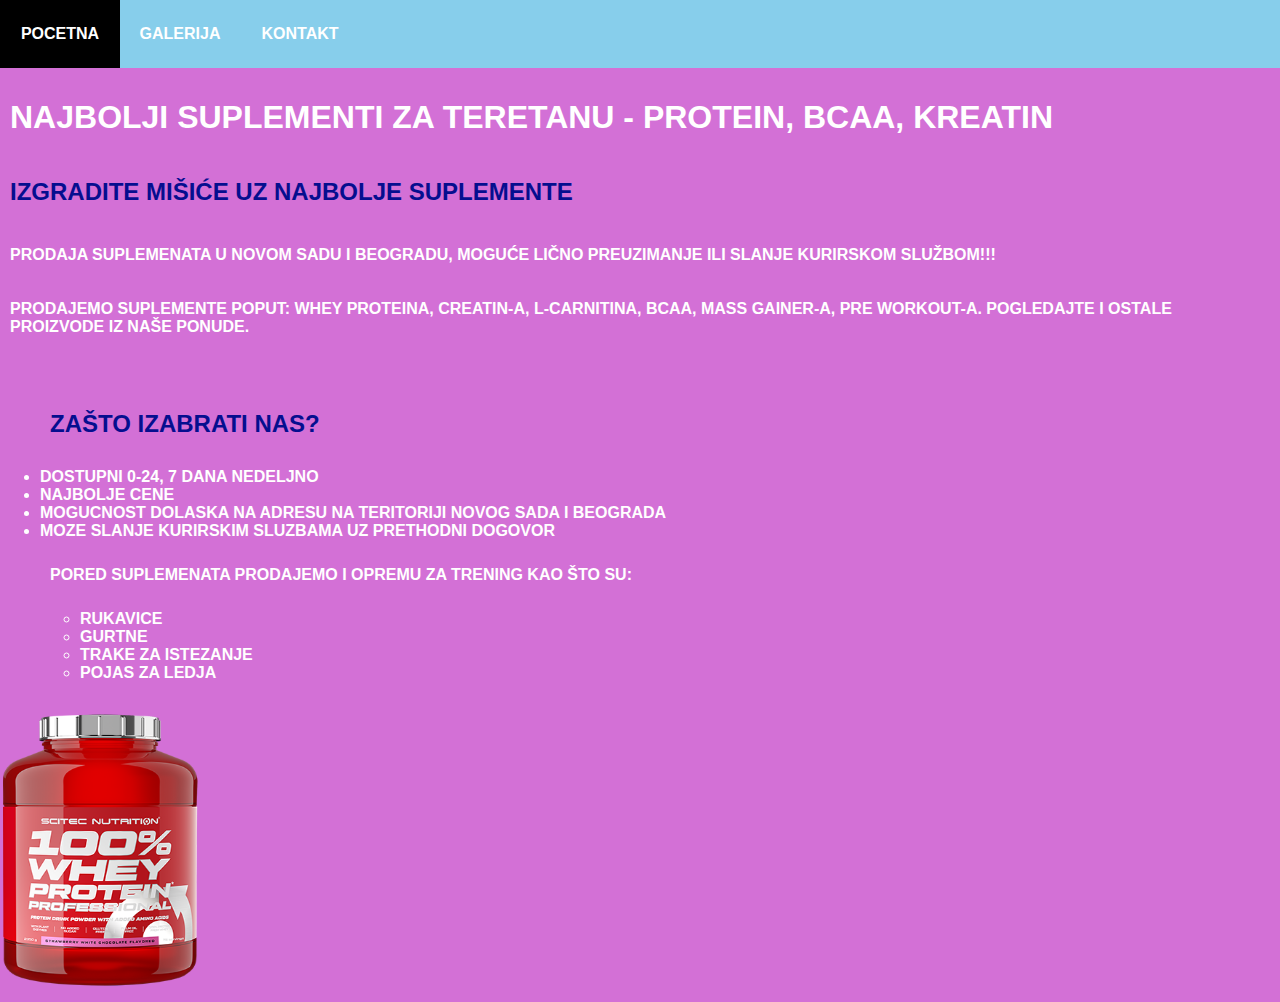
<file: index.html>
<!DOCTYPE html>
<html lang="en">

<head>
    <script async src="https://www.googletagmanager.com/gtag/js?id=G-84N8S1DVGR"></script>
    <script>
    window.dataLayer = window.dataLayer || [];
    function gtag(){dataLayer.push(arguments);}
    gtag('js', new Date());
    gtag('config', 'G-84N8S1DVGR');
    </script>

    <meta charset="UTF-8">
    <meta http-equiv="X-UA-Compatible" content="IE=edge">
    <meta name="viewport" content="width=device-width, initial-scale=1.0">
    <meta name="description" content="Otkrijte najbolje suplemente za teretanu! Protein, BCAA, kreatin, vitamini i minerali za brže izgradnje mišića i mršavljenje. Kupite najbolje dodatke ishrani po najpovoljnijim cenama!">
    <meta name="keywords" content="whey, protein, BCAA, suplementi, kreatin, vitamini i minerali, izgradnja mišića, aminokiseline, proteinski prah, mršavljenje, dodaci ishrani, najbolji suplementi za teretanu">
    <title>Prodavnica suplemenata - Protein, BCAA, Kreatin, Vitamini i Minerali</title>


    <link rel="stylesheet" type="text/css" href="style.css?v=1.1" />
    
    <link rel="apple-touch-icon" sizes="57x57" href="ico/apple-icon-57x57.png">
    <link rel="apple-touch-icon" sizes="60x60" href="ico/apple-icon-60x60.png">
    <link rel="apple-touch-icon" sizes="72x72" href="ico/apple-icon-72x72.png">
    <link rel="apple-touch-icon" sizes="76x76" href="ico/apple-icon-76x76.png">
    <link rel="apple-touch-icon" sizes="114x114" href="ico/apple-icon-114x114.png">
    <link rel="apple-touch-icon" sizes="120x120" href="ico/apple-icon-120x120.png">
    <link rel="apple-touch-icon" sizes="144x144" href="ico/apple-icon-144x144.png">
    <link rel="apple-touch-icon" sizes="152x152" href="ico/apple-icon-152x152.png">
    <link rel="apple-touch-icon" sizes="180x180" href="ico/apple-icon-180x180.png">
    <link rel="icon" type="image/png" sizes="192x192"  href="ico/android-icon-192x192.png">
    <link rel="icon" type="image/png" sizes="32x32" href="ico/favicon-32x32.png">
    <link rel="icon" type="image/png" sizes="96x96" href="ico/favicon-96x96.png">
    <link rel="icon" type="image/png" sizes="16x16" href="ico/favicon-16x16.png">
    <link rel="manifest" href="manifest.json">
    <meta name="msapplication-TileColor" content="#ffffff">
    <meta name="msapplication-TileImage" content="ms-icon-144x144.png">
    <meta name="theme-color" content="#ffffff">
    
    <meta property="og:url" content="https://kristinadobrijevic.github.io/ProdavnicaSuplemenata/" />
    <meta property="og:type" content="website" />
    <meta property="og:title" content="Prodavnica Suplemenata" />
    <meta property="og:description" content="Podignite svoj trening na viši nivo! Proteini, kreatin, vitamini i dodatna ishrana po najboljim cenama. Posetite nas danas!" />
    <meta property="og:image" content="https://kristinadobrijevic.github.io/ProdavnicaSuplemenata/whey.jpg" />
    <meta property="og:image:width" content="1200" />
    <meta property="og:image:height" content="630" />
</head>

<body>

    <div id="fb-root"></div>
    <script async defer crossorigin="anonymous" src="https://connect.facebook.net/en_US/sdk.js#xfbml=1&version=v21.0"></script>

    <div class="topnav">
        <a class="active" href="index.html">Pocetna</a>
        <a href="galerija.html">Galerija</a>
        <a href="kontakt.html">Kontakt</a>
    </div>

    <h1>Najbolji suplementi za teretanu - Protein, BCAA, Kreatin</h1>

    <h2>Izgradite mišiće uz najbolje suplemente</h2>
    <p>Prodaja suplemenata u Novom Sadu i Beogradu, moguće lično preuzimanje ili slanje kurirskom službom!!!</p>
    <p>Prodajemo suplemente poput: WHEY proteina, Creatin-a, L-carnitina, BCAA, MASS Gainer-a, Pre workout-a.
    Pogledajte i ostale proizvode iz naše ponude.</p>
    <br>

    <ul>
        <h2>Zašto izabrati nas?</h2>
        <li class="nav-item">DOSTUPNI 0-24, 7 DANA NEDELJNO</li>
        <li class="nav-item">NAJBOLJE CENE</li>
        <li class="nav-item">MOGUCNOST DOLASKA NA ADRESU NA TERITORIJI NOVOG SADA I BEOGRADA</li>
        <li class="nav-item">MOZE SLANJE KURIRSKIM SLUZBAMA UZ PRETHODNI DOGOVOR</li>

        <p>Pored suplemenata prodajemo i opremu za trening kao što su:  </p>
        <ul>
            <li>Rukavice </li>
            <li>Gurtne</li>
            <li>Trake za istezanje</li>
            <li>Pojas za ledja</li>
        </ul>
    </ul>
    <div>
        <img src="whey.jpg" class="imgmain" alt="Proteinska bomba">
    </div>

    
    <div class="fb-like" data-href="https://kristinadobrijevic.github.io/ProdavnicaSuplemenata/index.html" data-width="" data-layout="" data-action="" data-size="" data-share="true"></div>

</body>

</html>
</file>
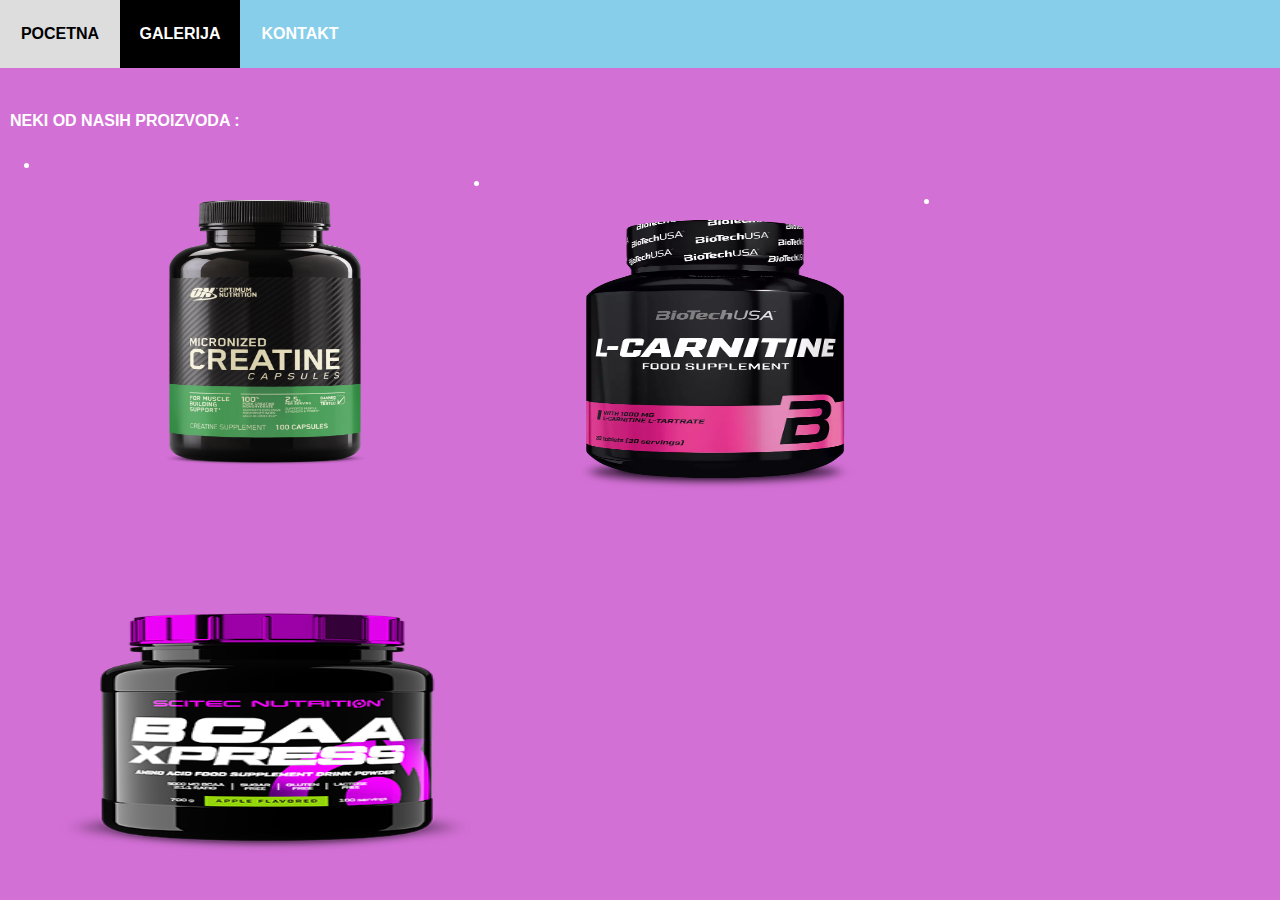
<file: galerija.html>
<!DOCTYPE html>
<html lang="en">

<head>
    <script async src="https://www.googletagmanager.com/gtag/js?id=G-84N8S1DVGR"></script>
    <script>
    window.dataLayer = window.dataLayer || [];
    function gtag(){dataLayer.push(arguments);}
    gtag('js', new Date());
    gtag('config', 'G-84N8S1DVGR');
    </script>
    
    <meta charset="UTF-8">
    <meta http-equiv="X-UA-Compatible" content="IE=edge">
    <meta name="viewport" content="width=device-width, initial-scale=1.0">
    <meta name="description" content="Otkrijte najbolje suplemente za teretanu! Protein, BCAA, kreatin, vitamini i minerali za brže izgradnje mišića i mršavljenje. Kupite najbolje dodatke ishrani po najpovoljnijim cenama!">
    <meta name="keywords" content="whey, protein, BCAA, suplementi, kreatin, vitamini i minerali, izgradnja mišića, aminokiseline, proteinski prah, mršavljenje, dodaci ishrani, najbolji suplementi za teretanu">
    <title>Prodavnica suplemenata - Protein, BCAA, Kreatin, Vitamini i Minerali</title>
    <link rel="stylesheet" type="text/css" href="style.css" />
    
    <link rel="apple-touch-icon" sizes="57x57" href="ico/apple-icon-57x57.png">
    <link rel="apple-touch-icon" sizes="60x60" href="ico/apple-icon-60x60.png">
    <link rel="apple-touch-icon" sizes="72x72" href="ico/apple-icon-72x72.png">
    <link rel="apple-touch-icon" sizes="76x76" href="ico/apple-icon-76x76.png">
    <link rel="apple-touch-icon" sizes="114x114" href="ico/apple-icon-114x114.png">
    <link rel="apple-touch-icon" sizes="120x120" href="ico/apple-icon-120x120.png">
    <link rel="apple-touch-icon" sizes="144x144" href="ico/apple-icon-144x144.png">
    <link rel="apple-touch-icon" sizes="152x152" href="ico/apple-icon-152x152.png">
    <link rel="apple-touch-icon" sizes="180x180" href="ico/apple-icon-180x180.png">
    <link rel="icon" type="image/png" sizes="192x192"  href="ico/android-icon-192x192.png">
    <link rel="icon" type="image/png" sizes="32x32" href="ico/favicon-32x32.png">
    <link rel="icon" type="image/png" sizes="96x96" href="ico/favicon-96x96.png">
    <link rel="icon" type="image/png" sizes="16x16" href="ico/favicon-16x16.png">
    <link rel="manifest" href="manifest.json">
    <meta name="msapplication-TileColor" content="#ffffff">
    <meta name="msapplication-TileImage" content="ms-icon-144x144.png">
    <meta name="theme-color" content="#ffffff">
</head>

<body>
    <div class="topnav">
        <a href="index.html">Pocetna</a>
        <a class="active" href="galerija.html">Galerija</a>
        <a href="kontakt.html">Kontakt</a>
    </div>
    <br>

    <p>Neki od nasih proizvoda :</p>    
    
    <ul>
        <li><img src="creatine.jpg" class="gallery-img" alt="Kreatin - Najbolji suplement za teretanu"></li>
        <li><img src="lcartnitine.jpg" class="gallery-img" alt="L-Carnitine - Aminokiselina koja igra kljucnu ulogu za energiju  u telu"></li>
        <li><img src="bcaa.jpg" class="gallery-img" alt="BCAA - Suplementi za bolji oporavak"></li>
    </ul>
</body>

</html>
</file>
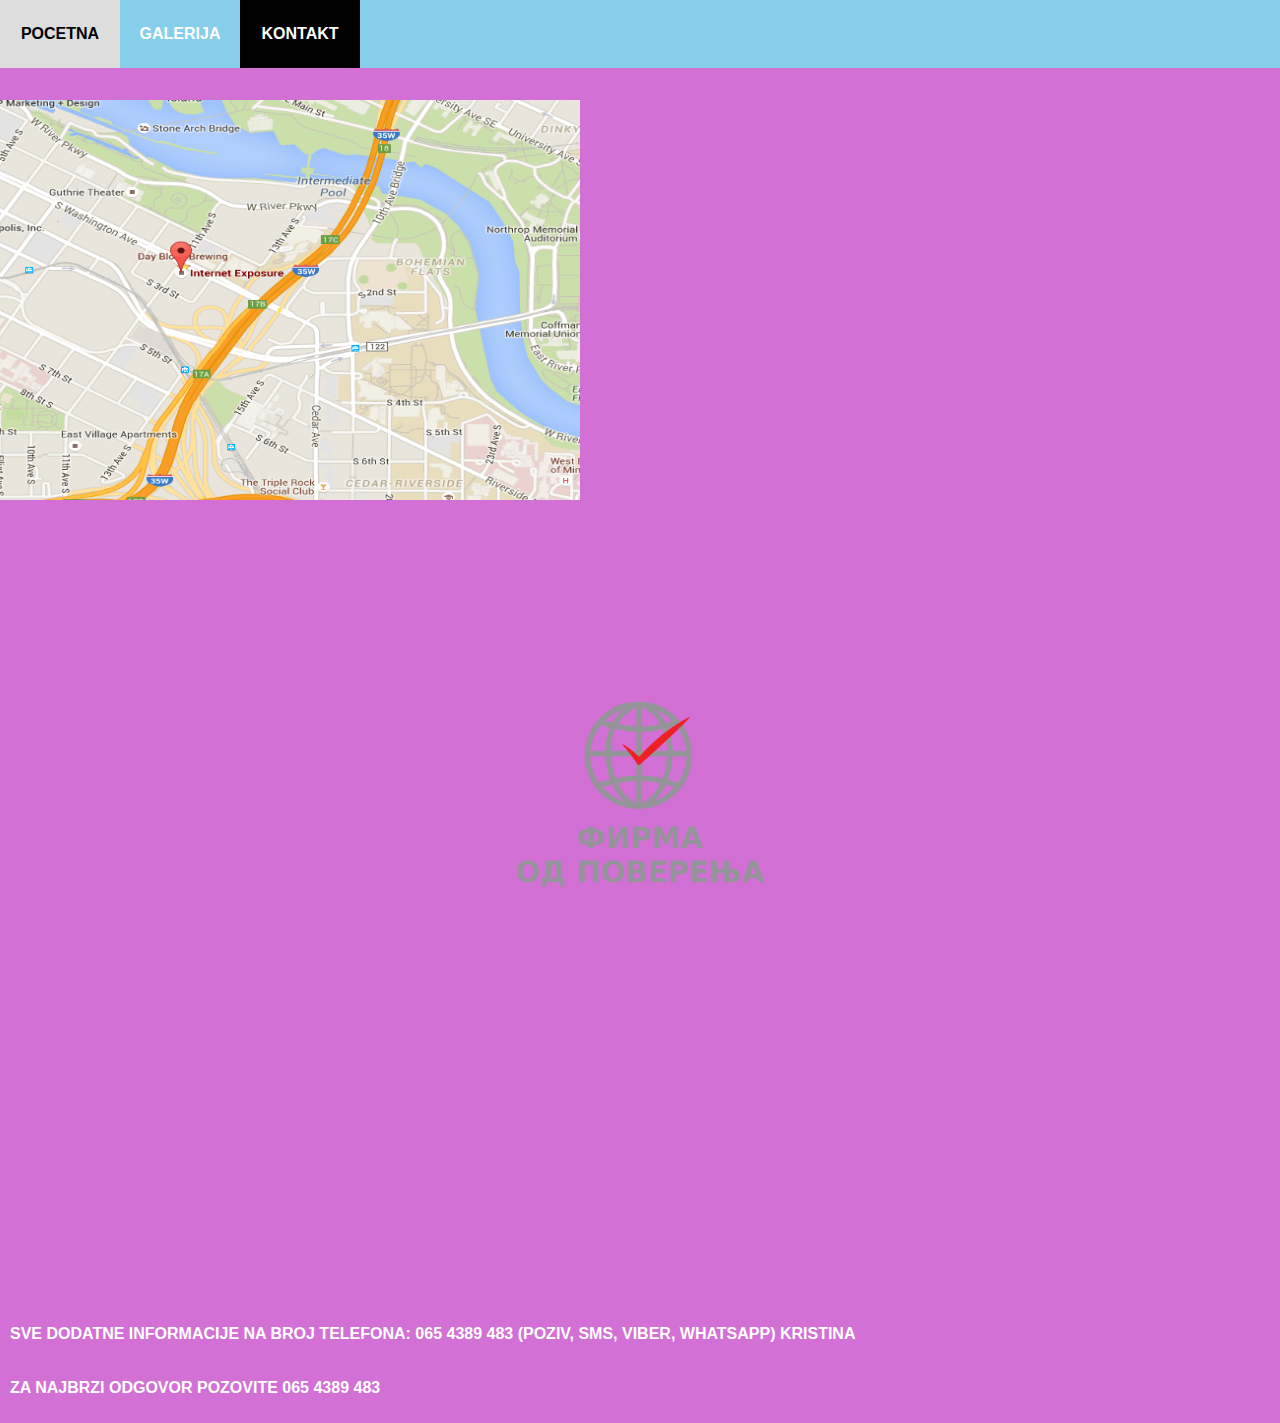
<file: kontakt.html>
<!DOCTYPE html>
<html lang="en">

<head>
    <script async src="https://www.googletagmanager.com/gtag/js?id=G-84N8S1DVGR"></script>
    <script>
    window.dataLayer = window.dataLayer || [];
    function gtag(){dataLayer.push(arguments);}
    gtag('js', new Date());
    gtag('config', 'G-84N8S1DVGR');
    </script>
    
    <meta charset="UTF-8">
    <meta http-equiv="X-UA-Compatible" content="IE=edge">
    <meta name="viewport" content="width=device-width, initial-scale=1.0">
    <meta name="description" content="Otkrijte najbolje suplemente za teretanu! Protein, BCAA, kreatin, vitamini i minerali za brže izgradnje mišića i mršavljenje. Kupite najbolje dodatke ishrani po najpovoljnijim cenama!">
    <meta name="keywords" content="whey, protein, BCAA, suplementi, kreatin, vitamini i minerali, izgradnja mišića, aminokiseline, proteinski prah, mršavljenje, dodaci ishrani, najbolji suplementi za teretanu">
    <title>Prodavnica suplemenata - Protein, BCAA, Kreatin, Vitamini i Minerali</title>
    <link rel="stylesheet" type="text/css" href="style.css" />
    
    <link rel="apple-touch-icon" sizes="57x57" href="ico/apple-icon-57x57.png">
    <link rel="apple-touch-icon" sizes="60x60" href="ico/apple-icon-60x60.png">
    <link rel="apple-touch-icon" sizes="72x72" href="ico/apple-icon-72x72.png">
    <link rel="apple-touch-icon" sizes="76x76" href="ico/apple-icon-76x76.png">
    <link rel="apple-touch-icon" sizes="114x114" href="ico/apple-icon-114x114.png">
    <link rel="apple-touch-icon" sizes="120x120" href="ico/apple-icon-120x120.png">
    <link rel="apple-touch-icon" sizes="144x144" href="ico/apple-icon-144x144.png">
    <link rel="apple-touch-icon" sizes="152x152" href="ico/apple-icon-152x152.png">
    <link rel="apple-touch-icon" sizes="180x180" href="ico/apple-icon-180x180.png">
    <link rel="icon" type="image/png" sizes="192x192"  href="ico/android-icon-192x192.png">
    <link rel="icon" type="image/png" sizes="32x32" href="ico/favicon-32x32.png">
    <link rel="icon" type="image/png" sizes="96x96" href="ico/favicon-96x96.png">
    <link rel="icon" type="image/png" sizes="16x16" href="ico/favicon-16x16.png">
    <link rel="manifest" href="manifest.json">
    <meta name="msapplication-TileColor" content="#ffffff">
    <meta name="msapplication-TileImage" content="ms-icon-144x144.png">
    <meta name="theme-color" content="#ffffff">
</head>

<body>
    <div class="topnav">
        <a  href="index.html">Pocetna</a>
        <a  href="galerija.html">Galerija</a>
        <a class="active" href="kontakt.html">Kontakt</a>
    </div>

    <br>
    <p>Ukoliko imate nekih pitanja:</p>
    <br> 

    <form action="https://formspree.io/tvojmail@gmail.com" method="POST" >

        Ime i prezime:<br>
        <input name="ime" required><br>
      
        Email:<br>
        <input name="email" type="email" required><br>
      
        Ostavite poruku:<br>
        <textarea name="poruka" cols="30" rows="10" required></textarea><br>
      
        <button>Pošalji</button>
    </form>
    <div class="poverenje"></div>
    <br>
    <p>Sve dodatne informacije na broj telefona: 065 4389 483 (Poziv, SMS, Viber, WhatsApp) Kristina</p>

    <p>ZA NAJBRZI ODGOVOR POZOVITE 065 4389 483 </p>

    <img src="kontakt.jpg" class="img-contact">

    </div>
</body>

</html>
</file>
<file: style.css>
* {
    box-sizing: border-box;
}
main {
    max-width: 800px;
    margin: 20px auto;
    padding: 20px;
    background-color: #fff;
    box-shadow: 0 0 10px rgba(0, 0, 0, 0.1);
}
body {
    background-color:#d370d6;
    margin: 0;
    padding: 0;
    font-family: Arial;
    text-transform: uppercase;
    font-weight: bold;
}

.topnav {
    overflow: hidden;
    background-color:#87CEEB;
    line-height: 40px;
}

.topnav a {
    float: left;
    display: block;
    width: 120px;
    color: black;
    text-align: center;
    padding: 14px 16px;
    text-decoration: none;
    font-size: 16px;
    color: #fff;
}

.topnav a:hover {
    background-color: #ddd;
    color: black;
}

.topnav a.active {
    background-color: #000000;
    color: white;
}

.topnav input[type=text] {
    padding: 6px;
    margin-top: 8px;
    font-size: 17px;
    border: none;
    width: 150px;
}
.topnav .nav-item{
    display: inline;
    padding: 15px 30px;
    margin: 0px 20px;
    font-size: 25px;
    font-weight: bold;
    transition: 0.3s ease;}

h1 {
    color: #ffffff;
    text-align: left;
    padding: 10px;
}

h2 {
    color: #050e8f;
    text-align: left;
    padding: 10px;
}

p {
    color: #ffffff;
    text-align: left;
    padding: 10px;
}

ul {
    color: #ffffff;
}

.imgmain {
    width: 200px;
    height: 300px;
    top: 200px;
    right: 800px;
    
}

.gallery-img{
    width: 450px;
    height: 350px;
    padding: 20px;
    float: left;

}

  
  
.gallery-img:hover {
    filter: blur(5px);
    
  }

form{
    color: #ffffff;
    padding: 10px;
}

.img-contact{
    position: absolute;
    width: 600px;
    height: 400px;
    top: 100px;
    right: 700px;
}
.poverenje{
background-image: url('logo_rs.png');
background-repeat: no-repeat;
background-size: 100%;
width: 300px;
height: 350px;
margin: 230px auto;

animation-name: poverenje;
animation-duration: 0.8s;
animation-iteration-count: infinite;
animation-direction: alternate;}

@keyframes poverenje {

    100%{
        transform: scale(1.3);
    }
}
@media screen and (min-width: 320px) and (max-width: 425px) {
    .topnav a {
        width: 100%;
    }

    .topnav .nav-item {
        padding: 10px;
        margin: 0;
    }

    .imgmain,
    .gallery-img,
    .img-contact,
    .poverenje {
        width: 100%;
        max-width: none;
        position: static;
        top: 0;
        right: 0;
        margin: 0 auto;
    }
}


@media screen and (min-width: 768px) and (max-width: 1024px) {
    .topnav a {
        width: auto; 
    }
}
</file>
